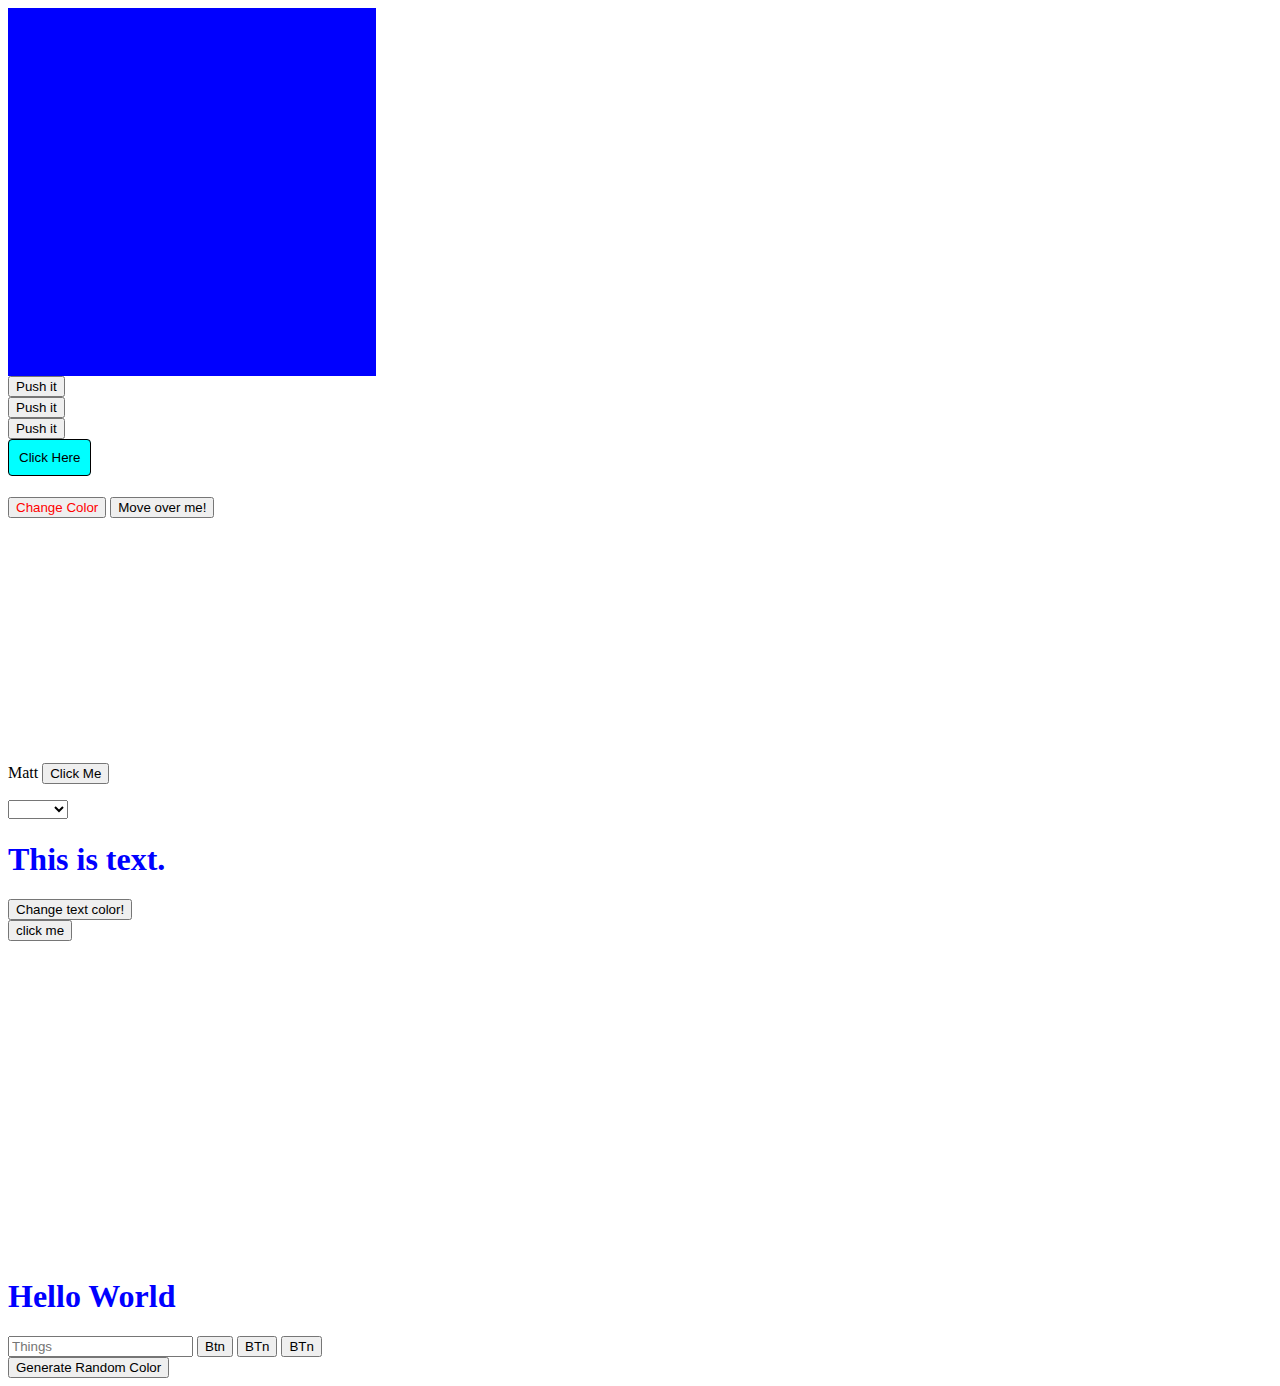
<file: index.html>
<!DOCTYPE html>
<html lang="en">
    <head>
        <meta charset="UTF-8" />
        <meta name="viewport" content="width=device-width, initial-scale=1.0" />
        <meta http-equiv="X-UA-Compatible" content="ie=edge" />
        <title>Button</title>
        <link rel="stylesheet" href="button.css" />
        <link
            rel="stylesheet"
            href="https://stackpath.bootstrapcdn.com/bootstrap/4.1.3/css/bootstrap.min.css"
            integrity="sha384-MCw98/SFnGE8fJT3GXwEOngsV7Zt27NXFoaoApmYm81iuXoPkFOJwJ8ERdknLPMO"
            crossorigin="anonymous"
        />
    </head>
    <body>
        <div class="container">
            <div class="row mt-4">
                <div class="col">
                    <div id="backgr"><img id="pics" src="./wave.gif" /></div>
                </div>
                <div class="col mr-auto">
                    <button id="btn">Push it</button><br />
                    <button id="btn1">Push it</button><br />
                    <button id="btn2">Push it</button>
                </div>
            </div>

            <div class="row mt-4 m-5" id="bdy">
                <div>
                    <button id="btnHere" class="click-here" type="button">
                        Click Here
                    </button>
                </div>
                <div>
                    <h1 class="myCard" id="text"></h1>
                </div>
            </div>
            <div
                class="row mt-4"
                id="color-change-box"
                style="width: 250px; height: 250px"
            >
                <button id="change-color-button" style="color: red">
                    Change Color
                </button>

                <button id="move-over-button">Move over me!</button>
            </div>
            <div class="row mt-4">
                <p class="m-5" id="body">
                    Matt
                    <button id="button" type="button">Click Me</button>
                </p>
            </div>
            <Div class="row mt-4">
                <select id="bgchoice" onchange="changeBG()">
                    <option></option>
                    <option value="red">Red</option>
                    <option value="blue">blue</option>
                    <option value="pink">Pink</option>
                    <option value="black">black</option>
                    <option value="purple">purple</option>
                    <option value="brown">brown</option>
                    <option value="gold">gold</option>
                </select>
            </Div>

            <div class="row mt-4">
                <!-- <style>
                        body {
                            background-color: red;
                        }
                    </style> -->
                <div id="background">
                    <h1 id="text1">
                        This is text.
                    </h1>
                </div>
                <button type="button" id="bu1">Change text color!</button>
            </div>
            <div class="row mt-4">
                <div id="ray" class="color-change">
                    <!-- <p class="my-text">Hello World</p> -->
                    <button id="raybtn" class="raybtn">click me</button>
                    <iframe
                        width="560"
                        height="315"
                        src="https://www.youtube.com/embed/8lsDuWzIvQw"
                        frameborder="0"
                        allow="accelerometer; autoplay; encrypted-media; gyroscope; picture-in-picture"
                        allowfullscreen
                        class="show new"
                    ></iframe>
                </div>
                <style>
                    .my-text {
                        font-size: 4rem;
                    }
                    /* .color-change {
                        background-color: aqua;
                    } */
                    .hide {
                        display: none;
                    }
                    .show {
                        display: block;
                    }
                </style>
            </div>
            <div class="row mt-4">
                <style>
                    h1 {
                        color: blue;
                    }
                </style>
                <div id="tim">
                    <h1>Hello World</h1>
                    <ul id="ul"></ul>
                    <input id="timput" type="text" placeholder="Things" />
                    <button id="1">Btn</button>
                    <button id="2">BTn</button>
                    <button id="3">BTn</button>
                    <!-- <button class="2">Btn</button>
                            <button class="3">Btn</button> -->
                </div>
            </div>
            <div class="row mt-4">
                <button id="randomButton" onclick="newBG()">
                    Generate Random Color
                </button>
            </div>
        </div>
    </body>
    <script src="button.js"></script>
    <script>
        document.querySelector("#button").addEventListener("click", function() {
            document.querySelector("#body").style.backgroundColor = "red";
        });

        function changeBG() {
            var selectedBGColor = document.getElementById("bgchoice").value;
            document.body.style.backgroundColor = selectedBGColor;
        }

        var button = document.getElementById("bu1");
        const colors = ["purple", "blue", "red", "orange"];
        let nextColor = 0;

        button.addEventListener("click", function() {
            var text = document.getElementById("text1");
            text.style.color = colors[nextColor];
            nextColor += 1;
            if (nextColor === colors.length) nextColor = 0;
        });

        var button = document.getElementById("raybtn");
        var body = document.getElementById("ray");
        var p = document.querySelector(".new");

        button.addEventListener("click", () => {
            p.classList.remove("show");
            p.classList.add("hide");
            button.addEventListener("click", () => {
                p.classList.remove("hide");
                p.classList.add("show");
            });
        });

        var color = ["green", "blue", "red"];
        var html = document.getElementById("1");
        var input = document.getElementById("timput");
        var tim1 = document.getElementById("2");
        var tim2 = document.getElementById("3");
        var list = document.getElementById("ul");
        var list_item = document.querySelector("li");
        html.addEventListener("click", function() {
            html.style.color = "red";
            list.insertAdjacentHTML(
                "beforeend",
                "<li>" + input.value + "</li>"
            );
            input.value = "";
        });

        tim1.addEventListener("click", function() {
            document.getElementById("tim").innerHTML = "Hello world";
        });

        tim2.addEventListener("click", function() {
            for (var i of color) {
                document.getElementById("tim").style.backgroundColor = i;
            }
        });

        function changeBG() {
            var selectedBGColor = document.getElementById("bgchoice").value;
            document.body.style.backgroundColor = selectedBGColor;
        }

        function newBG() {
            let r = Math.floor(Math.random() * 255);
            let g = Math.floor(Math.random() * 255);
            let b = Math.floor(Math.random() * 255);
            let rgb = "rgb(" + r + "," + g + "," + b + ")";
            console.log(rgb);
            document.body.style.backgroundColor = rgb;
            document.getElementById("randomButton").innerText = rgb;
        }
    </script>
    <script src="https://stackpath.bootstrapcdn.com/bootstrap/4.3.1/js/bootstrap.min.js"></script>
</html>
</file>
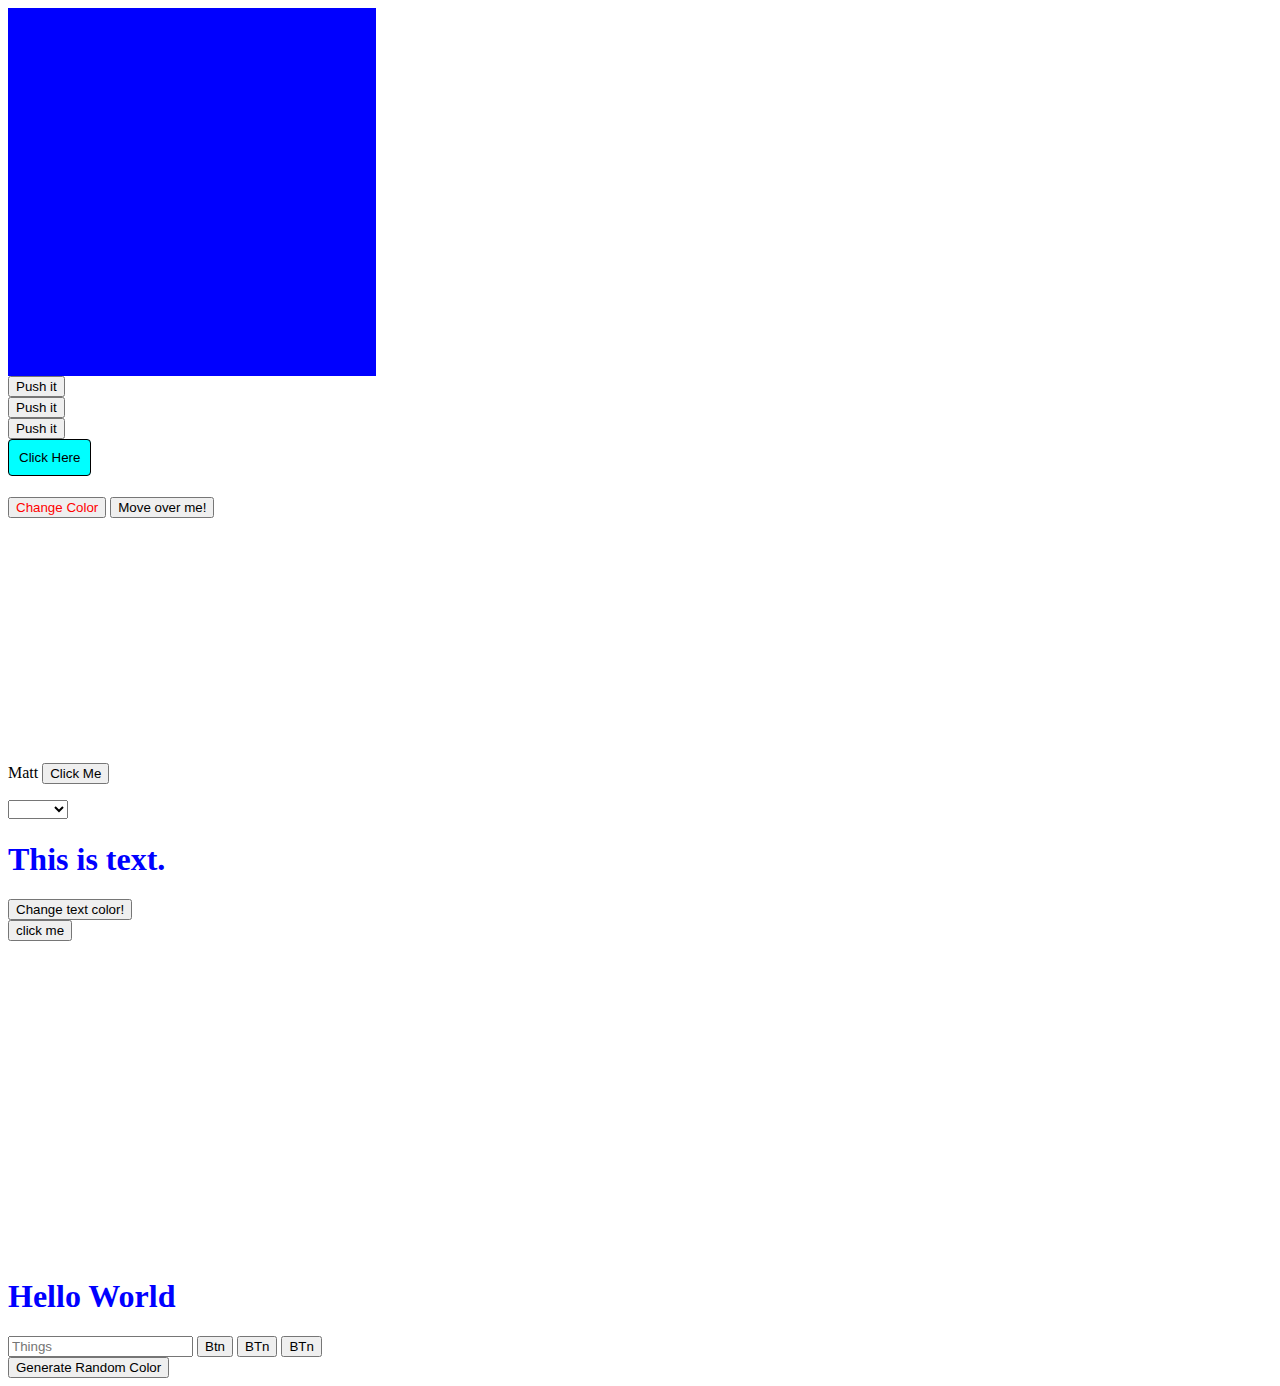
<file: button.html>
<!DOCTYPE html>
<html lang="en">
    <head>
        <meta charset="UTF-8" />
        <meta name="viewport" content="width=device-width, initial-scale=1.0" />
        <meta http-equiv="X-UA-Compatible" content="ie=edge" />
        <title>Button</title>
        <link rel="stylesheet" href="button.css" />
        <link
            rel="stylesheet"
            href="https://stackpath.bootstrapcdn.com/bootstrap/4.1.3/css/bootstrap.min.css"
            integrity="sha384-MCw98/SFnGE8fJT3GXwEOngsV7Zt27NXFoaoApmYm81iuXoPkFOJwJ8ERdknLPMO"
            crossorigin="anonymous"
        />
    </head>
    <body>
        <div class="container">
            <div class="row mt-4">
                <div class="col">
                    <div id="backgr"><img id="pics" src="/wave.gif" /></div>
                </div>
                <div class="col mr-auto">
                    <button id="btn">Push it</button><br />
                    <button id="btn1">Push it</button><br />
                    <button id="btn2">Push it</button>
                </div>
            </div>

            <div class="row mt-4 m-5" id="bdy">
                <div>
                    <button id="btnHere" class="click-here" type="button">
                        Click Here
                    </button>
                </div>
                <div>
                    <h1 class="myCard" id="text"></h1>
                </div>
            </div>
            <div
                class="row mt-4"
                id="color-change-box"
                style="width: 250px; height: 250px"
            >
                <button id="change-color-button" style="color: red">
                    Change Color
                </button>

                <button id="move-over-button">Move over me!</button>
            </div>
            <div class="row mt-4">
                <p class="m-5" id="body">
                    Matt
                    <button id="button" type="button">Click Me</button>
                </p>
            </div>
            <Div class="row mt-4">
                <select id="bgchoice" onchange="changeBG()">
                    <option></option>
                    <option value="red">Red</option>
                    <option value="blue">blue</option>
                    <option value="pink">Pink</option>
                    <option value="black">black</option>
                    <option value="purple">purple</option>
                    <option value="brown">brown</option>
                    <option value="gold">gold</option>
                </select>
            </Div>

            <div class="row mt-4">
                <!-- <style>
                        body {
                            background-color: red;
                        }
                    </style> -->
                <div id="background">
                    <h1 id="text1">
                        This is text.
                    </h1>
                </div>
                <button type="button" id="bu1">Change text color!</button>
            </div>
            <div class="row mt-4">
                <div id="ray" class="color-change">
                    <!-- <p class="my-text">Hello World</p> -->
                    <button id="raybtn" class="raybtn">click me</button>
                    <iframe
                        width="560"
                        height="315"
                        src="https://www.youtube.com/embed/8lsDuWzIvQw"
                        frameborder="0"
                        allow="accelerometer; autoplay; encrypted-media; gyroscope; picture-in-picture"
                        allowfullscreen
                        class="show new"
                    ></iframe>
                </div>
                <style>
                    .my-text {
                        font-size: 4rem;
                    }
                    /* .color-change {
                        background-color: aqua;
                    } */
                    .hide {
                        display: none;
                    }
                    .show {
                        display: block;
                    }
                </style>
            </div>
            <div class="row mt-4">
                <style>
                    h1 {
                        color: blue;
                    }
                </style>
                <div id="tim">
                    <h1>Hello World</h1>
                    <ul id="ul"></ul>
                    <input id="timput" type="text" placeholder="Things" />
                    <button id="1">Btn</button>
                    <button id="2">BTn</button>
                    <button id="3">BTn</button>
                    <!-- <button class="2">Btn</button>
                            <button class="3">Btn</button> -->
                </div>
            </div>
            <div class="row mt-4">
                <button id="randomButton" onclick="newBG()">
                    Generate Random Color
                </button>
            </div>
        </div>
    </body>
    <script src="button.js"></script>
    <script>
        document.querySelector("#button").addEventListener("click", function() {
            document.querySelector("#body").style.backgroundColor = "red";
        });

        function changeBG() {
            var selectedBGColor = document.getElementById("bgchoice").value;
            document.body.style.backgroundColor = selectedBGColor;
        }

        var button = document.getElementById("bu1");
        const colors = ["purple", "blue", "red", "orange"];
        let nextColor = 0;

        button.addEventListener("click", function() {
            var text = document.getElementById("text1");
            text.style.color = colors[nextColor];
            nextColor += 1;
            if (nextColor === colors.length) nextColor = 0;
        });

        var button = document.getElementById("raybtn");
        var body = document.getElementById("ray");
        var p = document.querySelector(".new");

        button.addEventListener("click", () => {
            p.classList.remove("show");
            p.classList.add("hide");
            button.addEventListener("click", () => {
                p.classList.remove("hide");
                p.classList.add("show");
            });
        });

        var color = ["green", "blue", "red"];
        var html = document.getElementById("1");
        var input = document.getElementById("timput");
        var tim1 = document.getElementById("2");
        var tim2 = document.getElementById("3");
        var list = document.getElementById("ul");
        var list_item = document.querySelector("li");
        html.addEventListener("click", function() {
            html.style.color = "red";
            list.insertAdjacentHTML(
                "beforeend",
                "<li>" + input.value + "</li>"
            );
            input.value = "";
        });

        tim1.addEventListener("click", function() {
            document.getElementById("tim").innerHTML = "Hello world";
        });

        tim2.addEventListener("click", function() {
            for (var i of color) {
                document.getElementById("tim").style.backgroundColor = i;
            }
        });

        function changeBG() {
            var selectedBGColor = document.getElementById("bgchoice").value;
            document.body.style.backgroundColor = selectedBGColor;
        }

        function newBG() {
            let r = Math.floor(Math.random() * 255);
            let g = Math.floor(Math.random() * 255);
            let b = Math.floor(Math.random() * 255);
            let rgb = "rgb(" + r + "," + g + "," + b + ")";
            console.log(rgb);
            document.body.style.backgroundColor = rgb;
            document.getElementById("randomButton").innerText = rgb;
        }
    </script>
    <script src="https://stackpath.bootstrapcdn.com/bootstrap/4.3.1/js/bootstrap.min.js"></script>
</html>
</file>
<file: button.css>
#backgr {
    width: 23rem;
    height: 23rem;
    background-color: blue;
}
/* #btn {
    position: relative;
    left: 9rem;
    top: 9rem;
}
#btn1 {
    position: relative;
    left: 0rem;
    top: 23rem;
}
#btn2 {
    position: relative;
    left: 13rem;
    top: 0rem;
} */
img {
    width: 23rem;
    height: 20rem;
    display: none;
}
.click-here {
    border-radius: 4px;
    background-color: aqua;
    border: 1px solid black;
    padding: 10px;
    position: relative;
}

.myCard {
    transition: transform 5s ease-out;
}

.sliderRotate {
    transform: translateX(12px) rotate(1080deg);
}
#bdy {
    width: 15rem;
}
</file>
